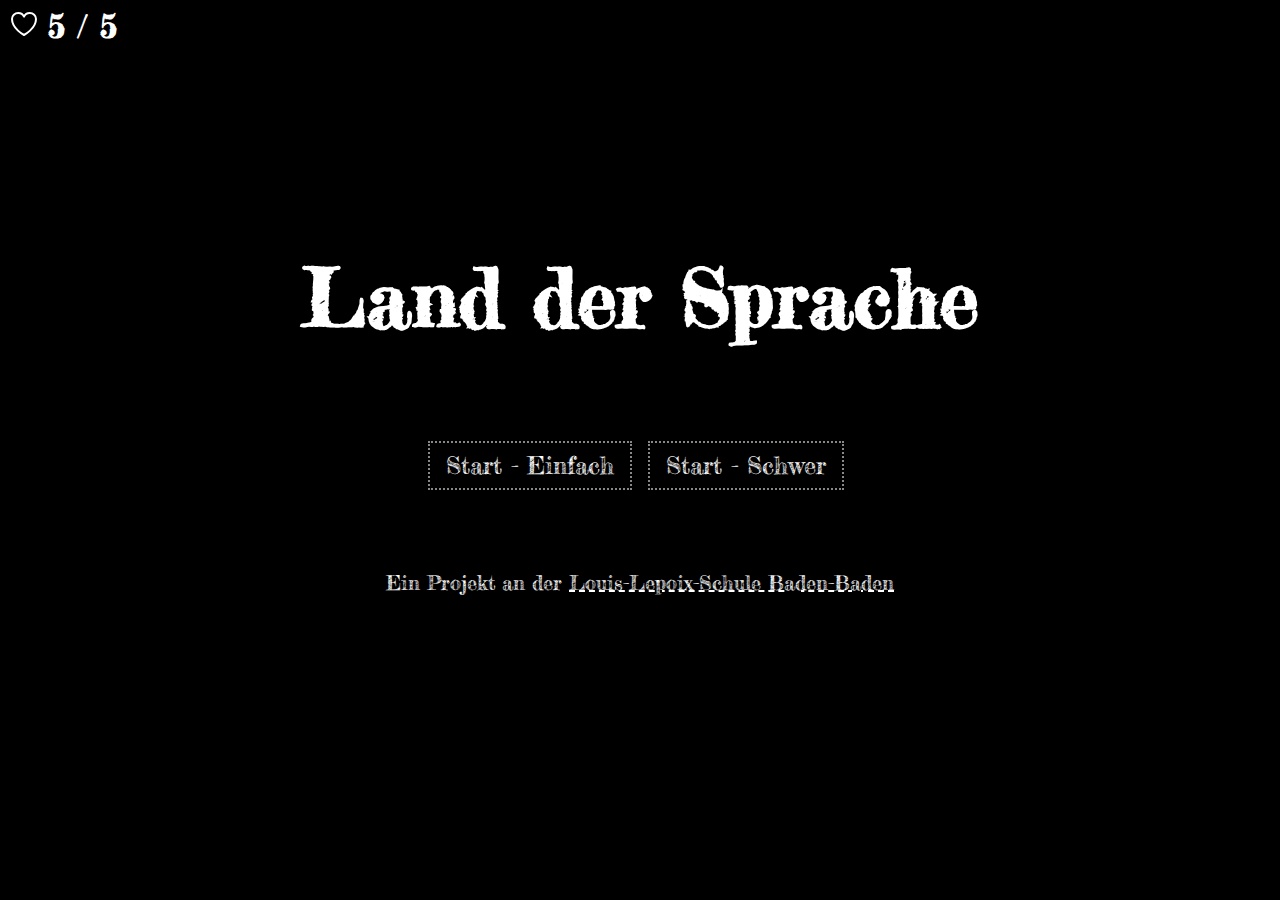
<file: index.html>
<!DOCTYPE html>
<html lang="de">
	<head>
		<meta charset="UTF-8" />
		<meta name="viewport" content="width=device-width, initial-scale=1.0" />
		<title>Land der Sprache</title>
		<link rel="stylesheet" href="/res/fonts/include.css" />
		<link rel="stylesheet" href="/res/css/base.css" />
		<link rel="stylesheet" href="/style.css" />
	</head>
	<body>
		<div class="loader" id="loading-screen">
			<div class="loader-messages" id="loading-message">Wird geladen... Bitte warten!</div>
			<div class="loader-title">Land der Sprache</div>
			<div class="loader-spinner">
				<svg id="dots" viewBox="0 0 175 60" version="1.1" xmlns="http://www.w3.org/2000/svg" xmlns:xlink="http://www.w3.org/1999/xlink">
					<g id="dots" fill="#A3A3A3">
						<circle id="dot1" cx="30" cy="30" r="10"></circle>
						<circle id="dot2" cx="60" cy="30" r="10"></circle>
						<circle id="dot3" cx="90" cy="30" r="10"></circle>
						<circle id="dot4" cx="120" cy="30" r="10"></circle>
						<circle id="dot5" cx="150" cy="30" r="10"></circle>
					</g>
				</svg>
			</div>
		</div>
		<main>
			<iframe id="gameFrame" class="gameFrame" src="/rooms/welcome/index.html" frameborder="0"></iframe>
			<div class="healthBar">
				<div class="health-icon">
					<svg xmlns="http://www.w3.org/2000/svg" fill="none" viewBox="0 0 24 24" stroke-width="1.5" stroke="currentColor" class="size-6">
						<path stroke-linecap="round" stroke-linejoin="round" d="M21 8.25c0-2.485-2.099-4.5-4.688-4.5-1.935 0-3.597 1.126-4.312 2.733-.715-1.607-2.377-2.733-4.313-2.733C5.1 3.75 3 5.765 3 8.25c0 7.22 9 12 9 12s9-4.78 9-12Z" />
					</svg>
				</div>
				<div class="health-text" id="health-text">5 / 5</div>
			</div>
			<div class="bottom"></div>
			<div class="left"></div>
			<div class="right"></div>
		</main>
		<script src="/engine.js"></script>
	</body>
</html>
</file>
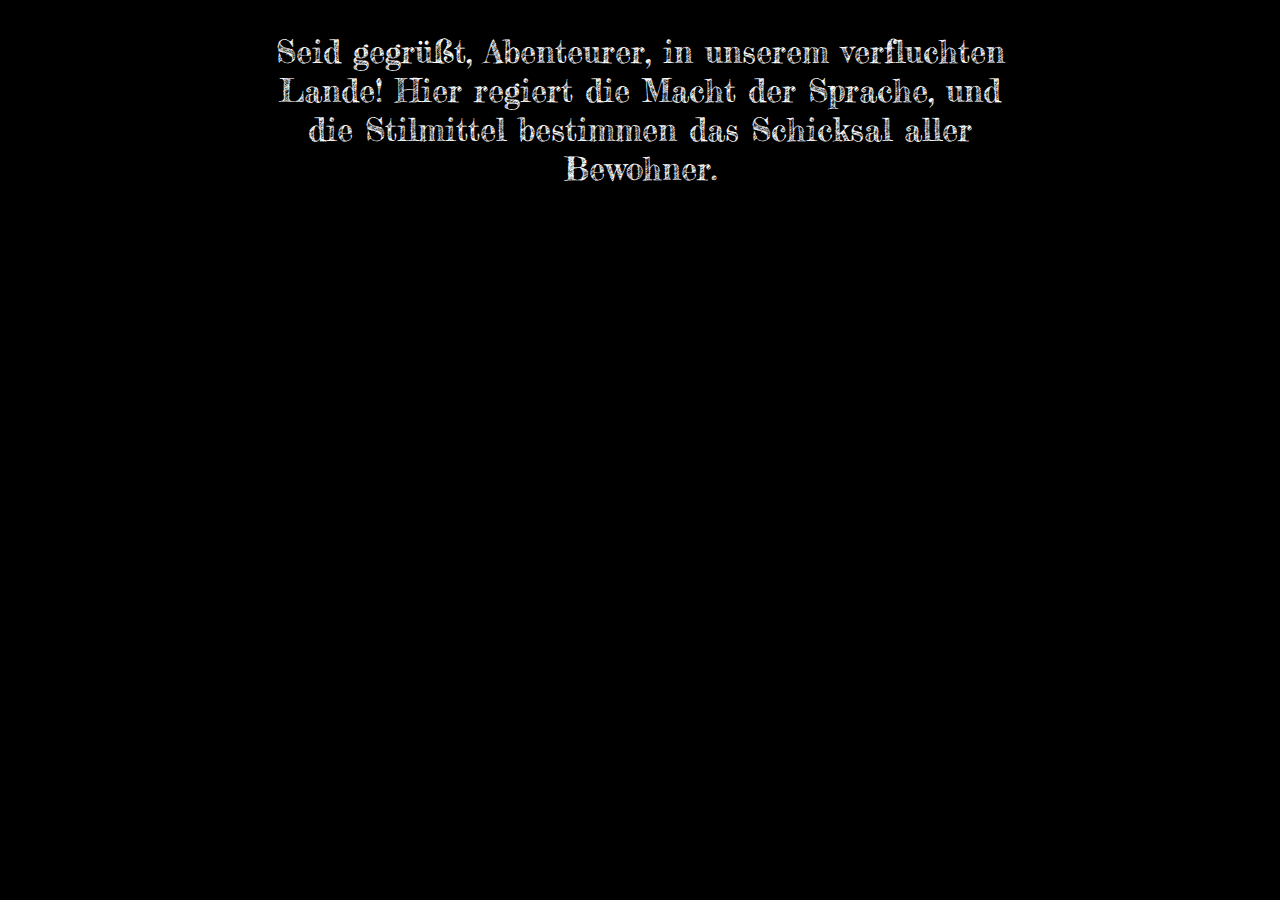
<file: rooms/welcome-posttext/index.html>
<!DOCTYPE html>
<html lang="de">
	<head>
		<meta charset="UTF-8" />
		<meta name="viewport" content="width=device-width, initial-scale=1.0" />
		<link rel="stylesheet" href="/res/fonts/include.css" />
		<link rel="stylesheet" href="/res/css/base.css" />
		<link rel="stylesheet" href="/res/css/ui.css" />
		<link rel="stylesheet" href="./room.css" />
	</head>
	<body>
		<div class="text-tiles" id="text-tiles"></div>
		<script src="./room.js"></script>
	</body>
</html>
</file>
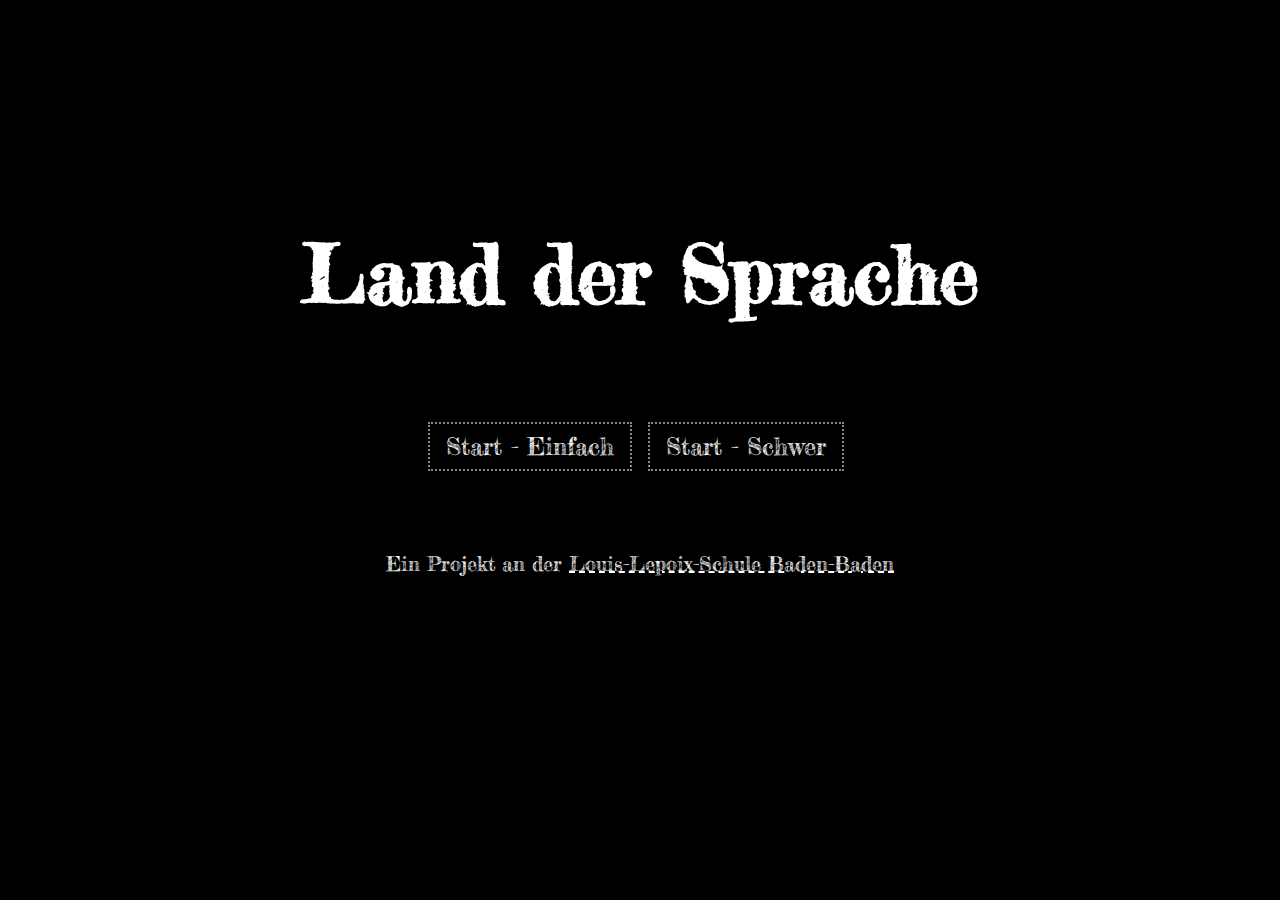
<file: rooms/welcome/index.html>
<!DOCTYPE html>
<html lang="de">
	<head>
		<meta charset="UTF-8" />
		<meta name="viewport" content="width=device-width, initial-scale=1.0" />
		<link rel="stylesheet" href="/res/fonts/include.css" />
		<link rel="stylesheet" href="/res/css/base.css" />
		<link rel="stylesheet" href="/res/css/ui.css" />
		<link rel="stylesheet" href="./room.css" />
	</head>
	<body>
		<h1>Land der Sprache</h1>
		<div class="buttons">
			<div class="startEasy">
				<button onclick="room.start('easy')">Start - Einfach</button>
			</div>
			<div class="startHard">
				<button onclick="room.start('hard')">Start - Schwer</button>
			</div>
		</div>
		<div class="schoolNote">Ein Projekt an der <a href="https://lls-bad.de" target="_blank" rel="noopener noreferrer" title="Louis-Lepoix-Schule Baden-Baden">Louis-Lepoix-Schule Baden-Baden</a></div>
		<script src="./room.js"></script>
	</body>
</html>
</file>
<file: res/fonts/include.css>
/* fredericka-the-great-regular - latin */
@font-face {
    font-display: swap;
    /* Check https://developer.mozilla.org/en-US/docs/Web/CSS/@font-face/font-display for other options. */
    font-family: 'Fredericka the Great';
    font-style: normal;
    font-weight: 400;
    src: url('../fonts/fredericka-the-great-v21-latin-regular.woff2') format('woff2');
    /* Chrome 36+, Opera 23+, Firefox 39+, Safari 12+, iOS 10+ */
}
</file>
<file: res/css/base.css>
html,
body {
    margin: 0;
    padding: 0;
    inset: 0;
    font-family: "Fredericka the Great";
}

* {
    box-sizing: border-box;
}

body {
    background-color: #000;
    color: #fff;
}
</file>
<file: style.css>
body {
    display: grid;
    place-content: center;
}

main {
    width: 100dvw;
    height: 100dvh;
    display: grid;
    grid-template-columns: 3rem 1fr 3rem;
    grid-template-rows: 3rem 1fr 3rem;
    gap: 0px 0px;
    grid-auto-flow: row;
    grid-template-areas:
        "healthBar healthBar healthBar"
        "left gameFrame right"
        "bottom bottom bottom";
}

.gameFrame {
    grid-area: gameFrame;
    width: 100%;
    height: 100%;
}

.healthBar {
    grid-area: healthBar;
    display: grid;
    grid-template-columns: 3rem 1fr;
    grid-template-rows: 1fr;
    gap: 0px 0px;
    grid-auto-flow: row;
    grid-template-areas:
        "health-icon health-text";
}

.health-icon {
    grid-area: health-icon;
}

.health-icon svg {
    padding: 0.5rem;
    width: 3rem;
    height: 3rem;
}

.health-text {
    grid-area: health-text;
    font-size: 2rem;
    display: grid;
    align-items: center;
    font-weight: bold;
}

.bottom {
    grid-area: bottom;
}

.left {
    grid-area: left;
}

.right {
    grid-area: right;
}

/* 
Loading screen
*/

.loader {
    position: absolute;
    top: 0;
    left: 0;
    right: 0;
    bottom: 0;
    background-color: #1e2021;
    display: grid;
    grid-template-columns: 1fr 1fr;
    grid-template-rows: 1fr 4rem;
    gap: 0px 0px;
    grid-auto-flow: row;
    grid-template-areas:
        "loader-messages loader-messages"
        "loader-title loader-spinner";
}

.loader-messages {
    grid-area: loader-messages;
    padding: 1rem;
    display: grid;
    place-content: center;
    font-size: 1.5rem;
}

.loader-spinner {
    grid-area: loader-spinner;
    display: flex;
    place-content: center end;
}

.loader-title {
    grid-area: loader-title;
    padding: 1rem;
    font-size: 2rem;
}

#dots circle {
    opacity: 0;
    animation: dotanimation 5s infinite;
}

#dots #dot2 {
    animation-delay: 1s;
}

#dots #dot3 {
    animation-delay: 2s;
}

#dots #dot4 {
    animation-delay: 3s;
}

#dots #dot5 {
    animation-delay: 4s;
}

@keyframes dotanimation {
    0% {
        opacity: 0;
    }

    50% {
        opacity: 1;
    }

    70% {
        opacity: 0;
    }

    100% {
        opacity: 0;
    }
}
</file>
<file: res/css/ui.css>
button {
    font-family: "Fredericka the Great";
    font-size: 1.5rem;
    padding: 0.5rem 1rem;
    border: 2px dotted #888;
    background-color: #000;
    color: #fff;
    cursor: pointer;
    transition: border 0.3s;
}

button:hover {
    border: 2px solid #fff;
}
</file>
<file: rooms/welcome-posttext/room.css>
html,
body {
    cursor: pointer;
    height: 100%;
    overflow: hidden;
}

body {
    overflow: scroll !important;
    scroll-behavior: smooth;
}

.text-tiles {
    text-align: center;
    max-width: 50rem;
    margin: auto;
    overflow: auto;
}

.text-tile {
    font-size: 2rem;
    margin: 2rem;
    transition: 1s filter;
    animation: newTextTile 1s ease forwards;
    color: #fff;
}

.text-tile:not(#active) {
    filter: opacity(0.5);
}

.text-tile-continue {
    font-size: 1.5rem;
    background-color: #fefefe;
    color: #000;
    filter: opacity(1) !important;
    font-weight: bold;
    padding: 2rem;
    border-radius: 1rem;
}

.fancy {
    background: linear-gradient(124deg, #ff2400, #e81d1d, #e8b71d, #e3e81d, #1de840, #1ddde8, #2b1de8, #dd00f3, #dd00f3);
    background-size: 1800% 1800%;
    animation: fancyText 18s ease infinite;
    background-clip: text;
    -webkit-background-clip: text;
    color: transparent;
}

@keyframes fancyText {
    0% {
        background-position: 0% 82%
    }

    50% {
        background-position: 100% 19%
    }

    100% {
        background-position: 0% 82%
    }
}

@keyframes newTextTile {
    0% {
        transform: scale(0.5);
        opacity: 0;
    }

    100% {
        transform: scale(1);
        opacity: 1;
    }
}
</file>
<file: rooms/welcome/room.css>
body {
    font-size: 2rem;
}

h1 {
    text-align: center;
    margin-top: 25dvh;
    font-size: 5rem;
}

.buttons {
    display: grid;
    grid-template-columns: 1fr 1fr;
    gap: 1rem;
    padding-top: 5dvh;
}

.startEasy {
    display: grid;
    place-content: end;
}

.schoolNote {
    font-size: 1.25rem;
    font-weight: lighter;
    text-align: center;
    margin-top: 5rem;
}

a {
    color: white;
    text-decoration: underline dashed;
}
</file>
